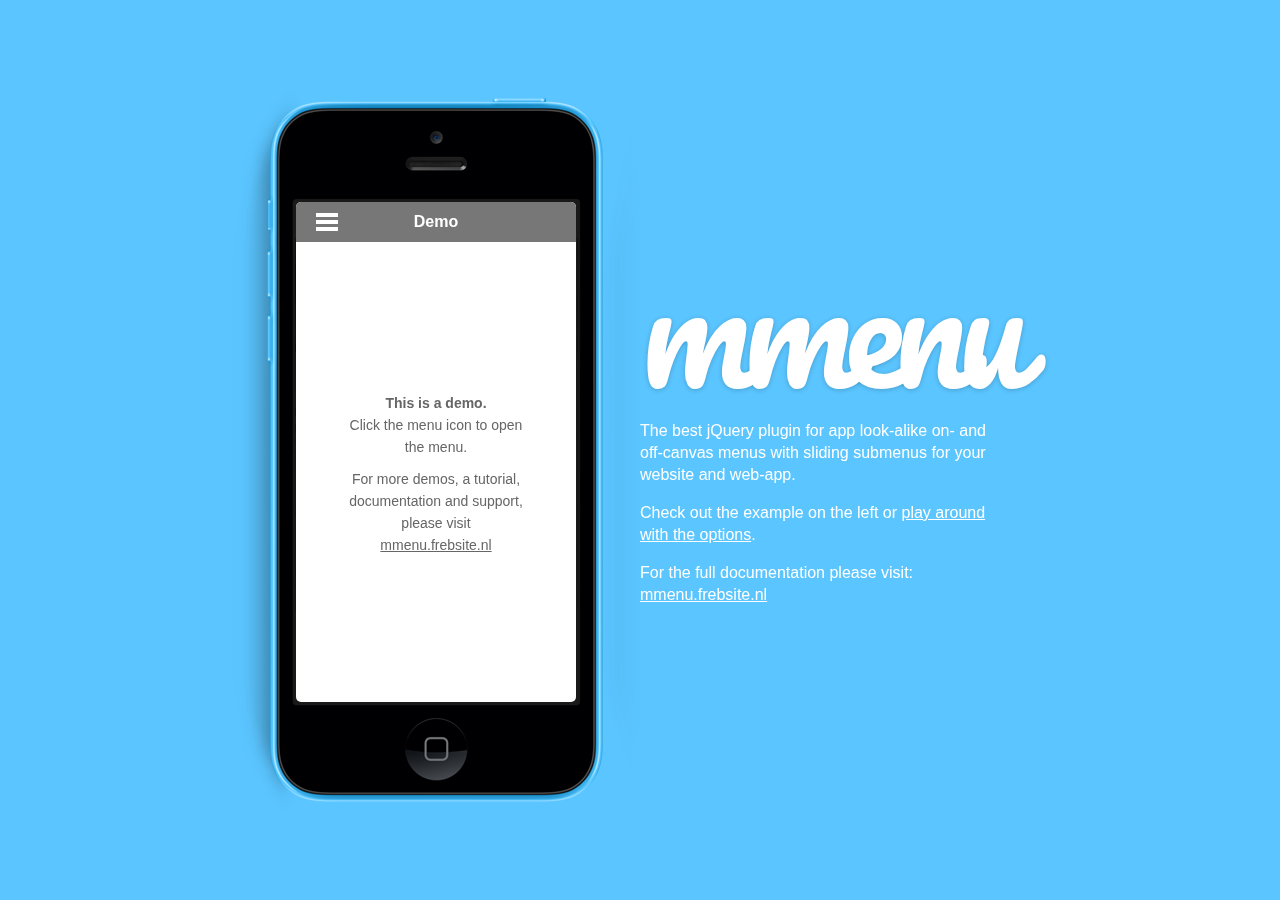
<file: jQuery.mmenu-4.7.5/index.html>
<!DOCTYPE html>
<html>
	<head>
		<meta charset="utf-8" />
		<meta name="author" content="www.frebsite.nl" />
		<meta content="width=600px user-scalable=yes" name="viewport" />
		<meta name="robots" content="noindex, nofollow" />

		<title>jQuery.mmenu, app look-alike menus with sliding submenus.</title>

		<link type="text/css" rel="stylesheet" href="http://fonts.googleapis.com/css?family=Pacifico" />
		<link type="text/css" rel="stylesheet" href="demo/css/site.css" />
	</head>
	<body>
		<div id="wrapper">
			<div class="phone">
				<iframe name="phone" src="demo/index.html" frameborder="0" width="320" height="480"></iframe>
			</div>
			<div id="page">
				<h1>mmenu</h1>
				<p>The best jQuery plugin for app look-alike on- and off-canvas menus with sliding submenus for your website and web-app.</p>
				<p>Check out the example on the left or <a href="http://mmenu.frebsite.nl/playground.html" target="_blank">play around with the options</a>.</p>
				<p>For the full documentation please visit: <a href="http://mmenu.frebsite.nl" target="_blank">mmenu.frebsite.nl</a></p>
			</div>
		</div>
	</body>
</html>
</file>
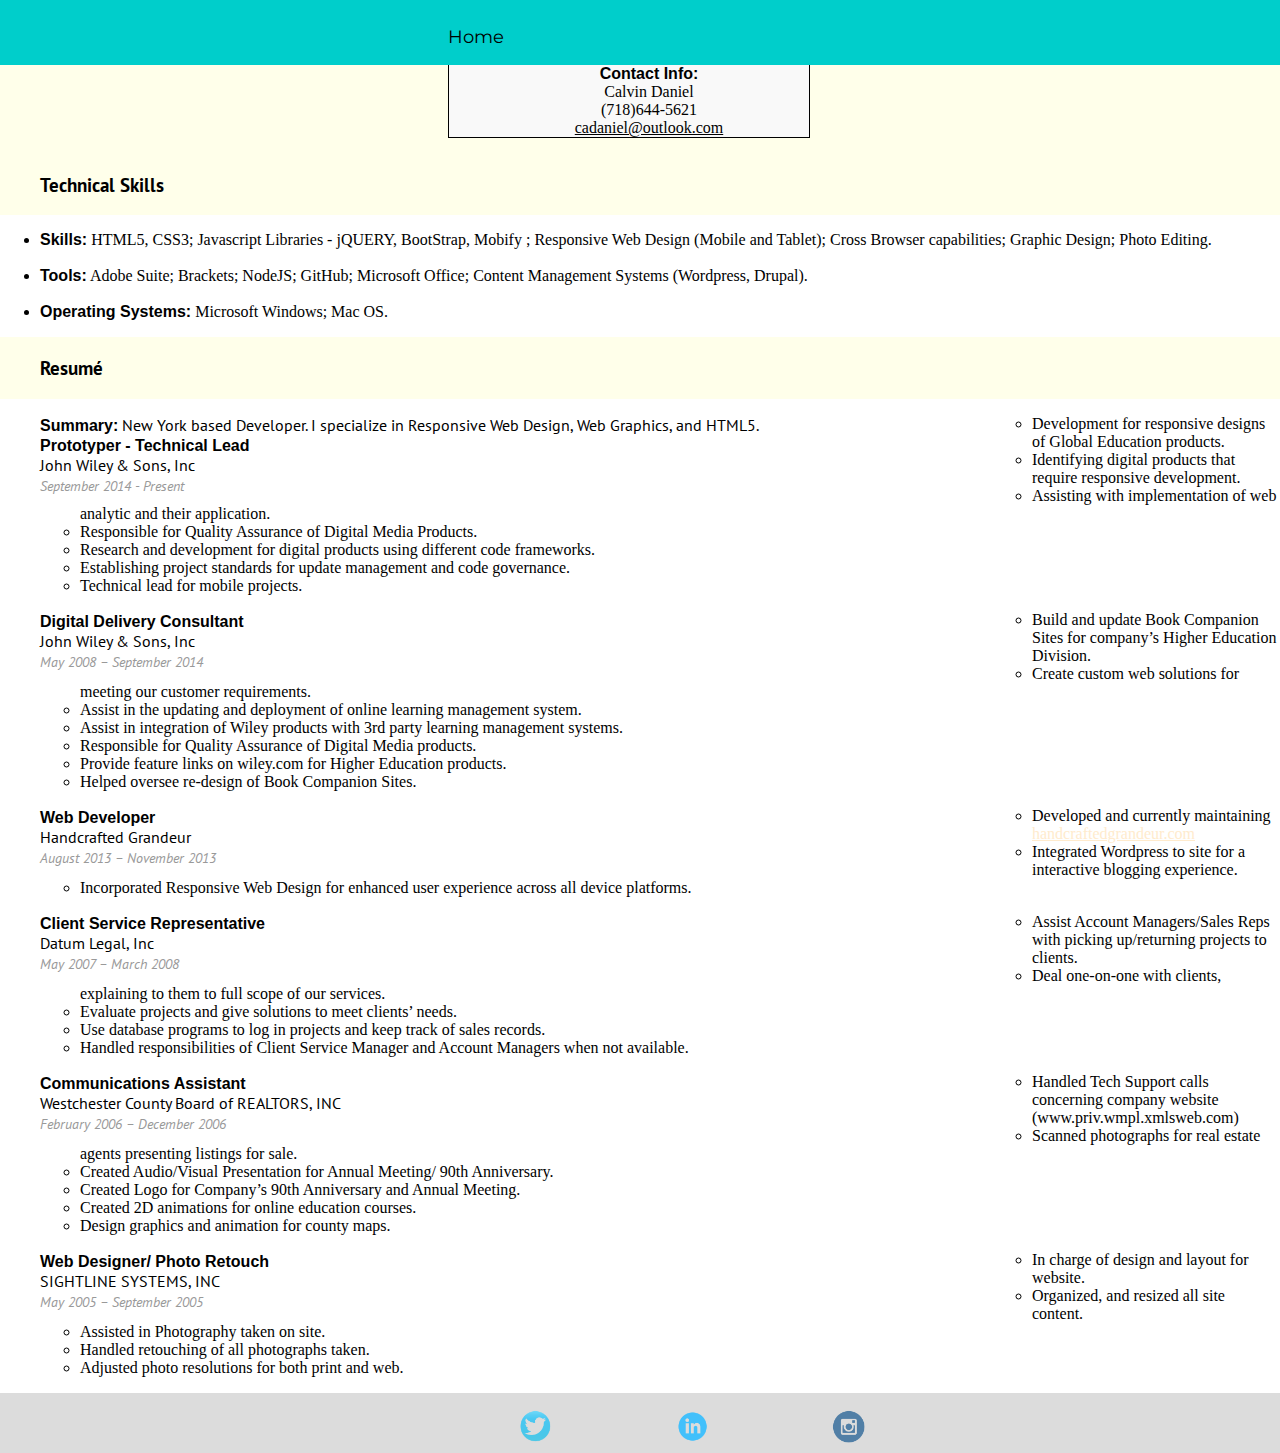
<file: about.html>
<!doctype html>
<html>
<head>
<meta http-equiv="Content-Type" content="text/html; charset=utf-8" />
<meta name="viewport" content="width=device-width, intial-scale=1" />
<title>Calvin Daniel presents: CRA Digital</title>
<link rel="icon" type="image/png" href="images/favicon.gif">
<link rel="stylesheet" type="text/css" href="cradigital.css" media="screen" />
<script type="text/javascript" src="http://ajax.googleapis.com/ajax/libs/jquery/1.7/jquery.min.js"></script>
</head>
<body>
<div class="header">
<nav>
<li><a href="index.html">Home</a></li>
</nav>
</div>
<div class="wrapper">
<div id="info">
<ul>
<strong>Contact Info:</strong>
<li>Calvin Daniel</li>
<li>(718)644-5621</li>
<li><a href="mailto:cadaniel@outlook.com">cadaniel@outlook.com</a></li>
</ul>
</div>
<h3><ul>Technical Skills</ul></h3>
<div id="resume">
<ul>
<p>
<li><strong>Skills:</strong> HTML5, CSS3; Javascript Libraries - jQUERY, BootStrap, Mobify ; Responsive Web Design (Mobile and Tablet); Cross Browser capabilities; Graphic Design; Photo Editing.</li>
<br>
<li><strong>Tools:</strong> Adobe Suite; Brackets; NodeJS; GitHub; Microsoft Office; Content Management Systems (Wordpress, Drupal).
<br><br>
<li><strong>Operating Systems:</strong> Microsoft Windows; Mac OS.</li>
</p>
</ul>
</div>
<h3><ul>Resumé </ul></h3>
<div id="resume">
<ul>
<p><strong>Summary:</strong> New York based Developer. I specialize in Responsive Web Design, Web Graphics, and HTML5.</p>
</ul>
<ul>
<p>
<strong>Prototyper - Technical Lead</strong>
<br>
John Wiley & Sons, Inc
<br>
<em>September 2014 - Present</em>    
</p>
<ul>
<li>Development for responsive designs of Global Education products.</li>
<li>Identifying digital products that require responsive development.</li>
<li>Assisting with implementation of web analytic and their application.</li>
<li>Responsible for Quality Assurance of Digital Media Products.</li>
<li>Research and development for digital products using different code frameworks.</li>
<li>Establishing project standards for update management and code governance.</li>
<li>Technical lead for mobile projects.</li>    
</ul>    
</ul>    
<ul>  
<p>
<strong>Digital Delivery Consultant</strong>
<br>
John Wiley & Sons, Inc
<br>
<em>May 2008 – September 2014</em>
</p>
<ul>
<li>Build and update Book Companion Sites for company’s Higher Education Division.</li>
<li> Create custom web solutions for meeting our customer requirements.</li>
<li>Assist in the updating and deployment of online learning management system.</li>
<li>Assist in integration of Wiley products with 3rd party learning management systems.</li>
<li>Responsible for Quality Assurance of Digital Media products.</li>
<li>Provide feature links on wiley.com for Higher Education products.</li>
<li>Helped oversee re-design of Book Companion Sites.</li>
</ul></ul>
<ul>
<p>
<strong>Web Developer</strong>
<br>
Handcrafted Grandeur
<br>
<em>August 2013 – November 2013</em>
</p>
<ul>
<li>Developed and currently maintaining <a href="http://handcraftedgrandeur.com" target="_blank">handcraftedgrandeur.com</a></li>
<li>Integrated Wordpress to site for a interactive blogging experience.</li>
<li>Incorporated Responsive Web Design for enhanced user experience across all device platforms.</li>
</ul></ul>
<ul>
<p>
<strong>Client Service Representative</strong>
<br>
Datum Legal, Inc
<br>
<em>May 2007 – March 2008</em>
</p>
<ul>
<li>Assist Account Managers/Sales Reps with picking up/returning projects to clients.</li>
<li>Deal one-on-one with clients, explaining to them to full scope of our services.</li>
<li>Evaluate projects and give solutions to meet clients’ needs.</li>
<li>Use database programs to log in projects and keep track of sales records.</li>
<li>Handled responsibilities of Client Service Manager and Account Managers when not available.</li>
</ul></ul>
<ul>
<p>
<strong>Communications Assistant</strong>
<br>
Westchester County Board of REALTORS, INC
<br>
<em>February 2006 – December 2006</em>
</p>
<ul>
<li>Handled Tech Support calls concerning company website (www.priv.wmpl.xmlsweb.com)</li>
<li>Scanned photographs for real estate agents presenting listings for sale.</li>
<li>Created Audio/Visual Presentation for Annual Meeting/ 90th Anniversary.</li>
<li>Created Logo for Company’s 90th Anniversary and Annual Meeting.</li>
<li>Created 2D animations for online education courses.</li>
<li>Design graphics and animation for county maps.</li>
</ul></ul>
<ul>
<p>
<strong>Web Designer/ Photo Retouch</strong>
<br>
SIGHTLINE SYSTEMS, INC
<br>
<em>May 2005 – September 2005</em>
</p>
<ul>
<li>In charge of design and layout for website.</li> 
<li>Organized, and resized all site content.</li>
<li>Assisted in Photography taken on site.</li>
<li>Handled retouching of all photographs taken.</li> 
<li>Adjusted photo resolutions for both print and web.</li>
</ul></ul>
</div>
</div>
<footer>
<ul align="center">
<li><a href="https://twitter.com/CalDan384" target="_blank"><img src="images/twitter.png" /></a></li>
<li><a href="https://www.linkedin.com/pub/calvin-daniel/4/905/622" target="_blank"><img src="images/linkedin.png" /></a></li>
<li><a href="http://instagram.com/cradigital" target="_blank"><img src="images/instagram.png" /></a></li>
</ul>
</footer>
</body>
</html>
</file>
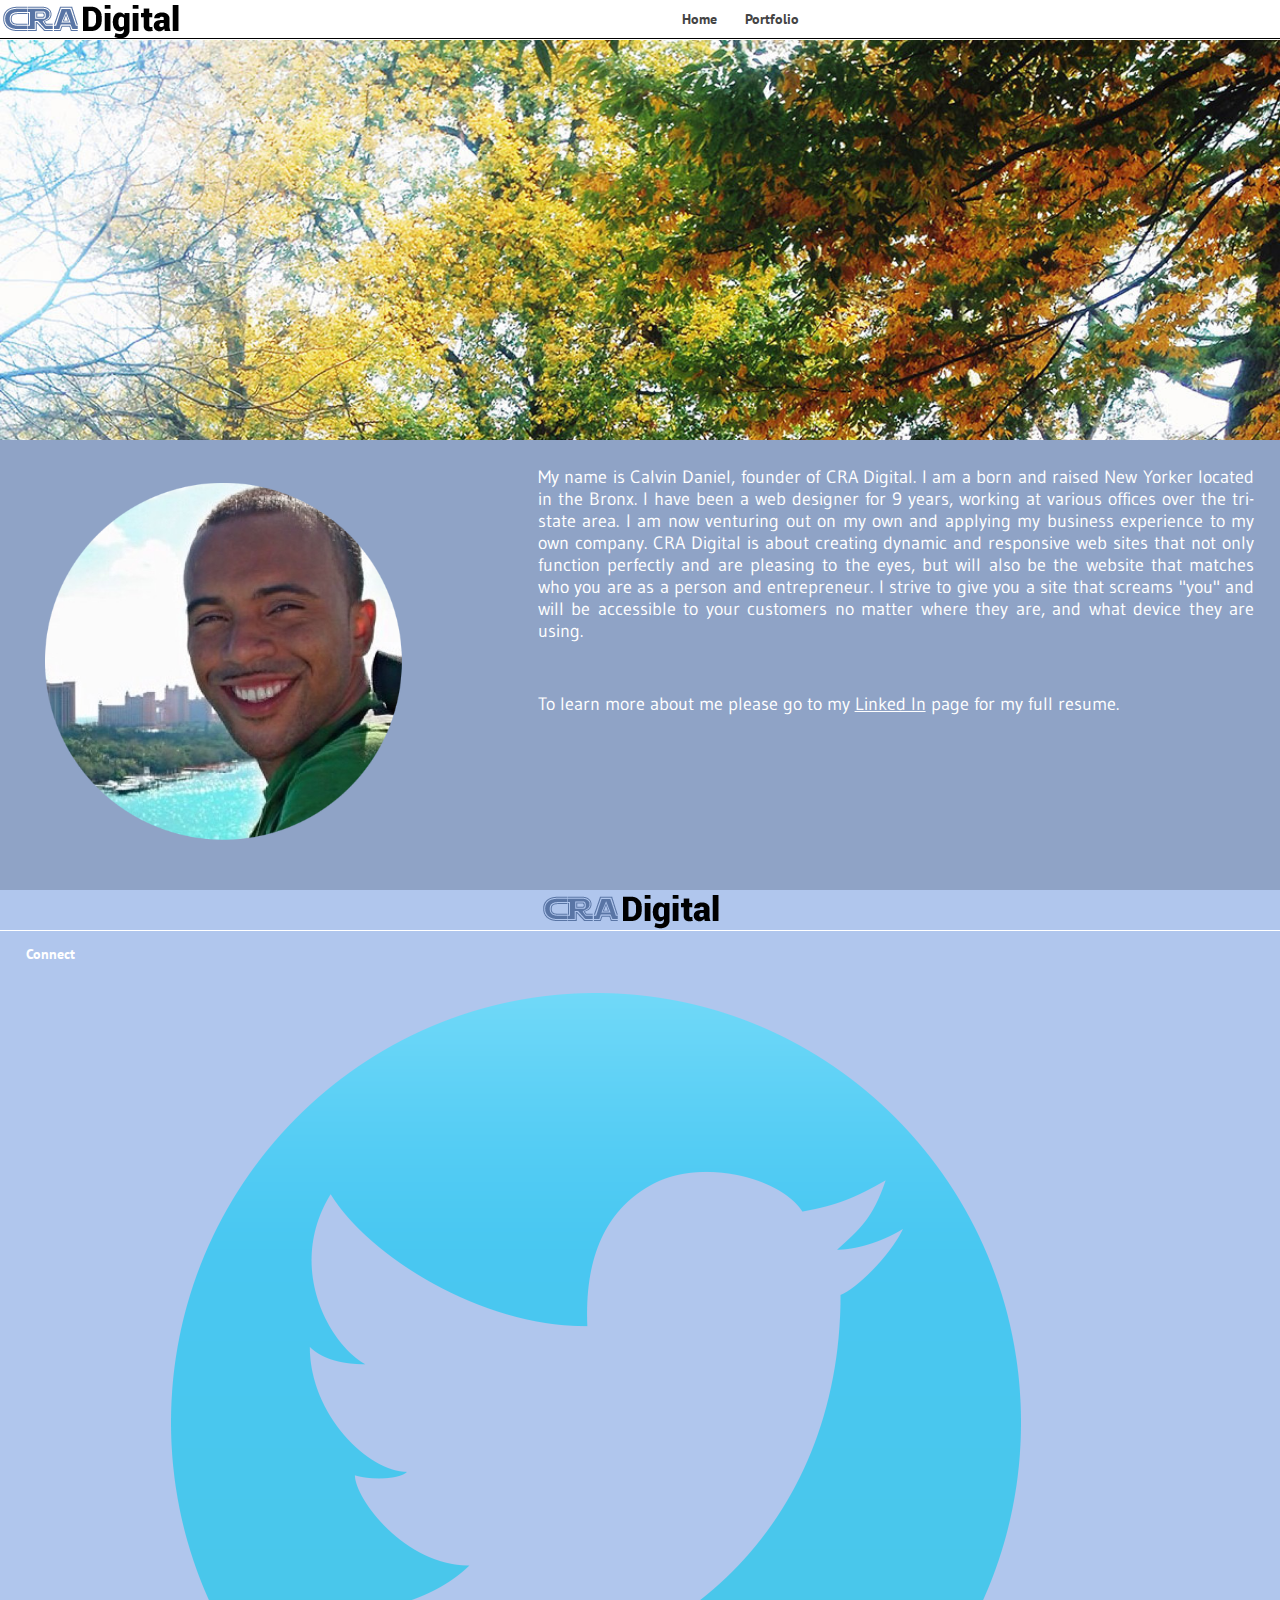
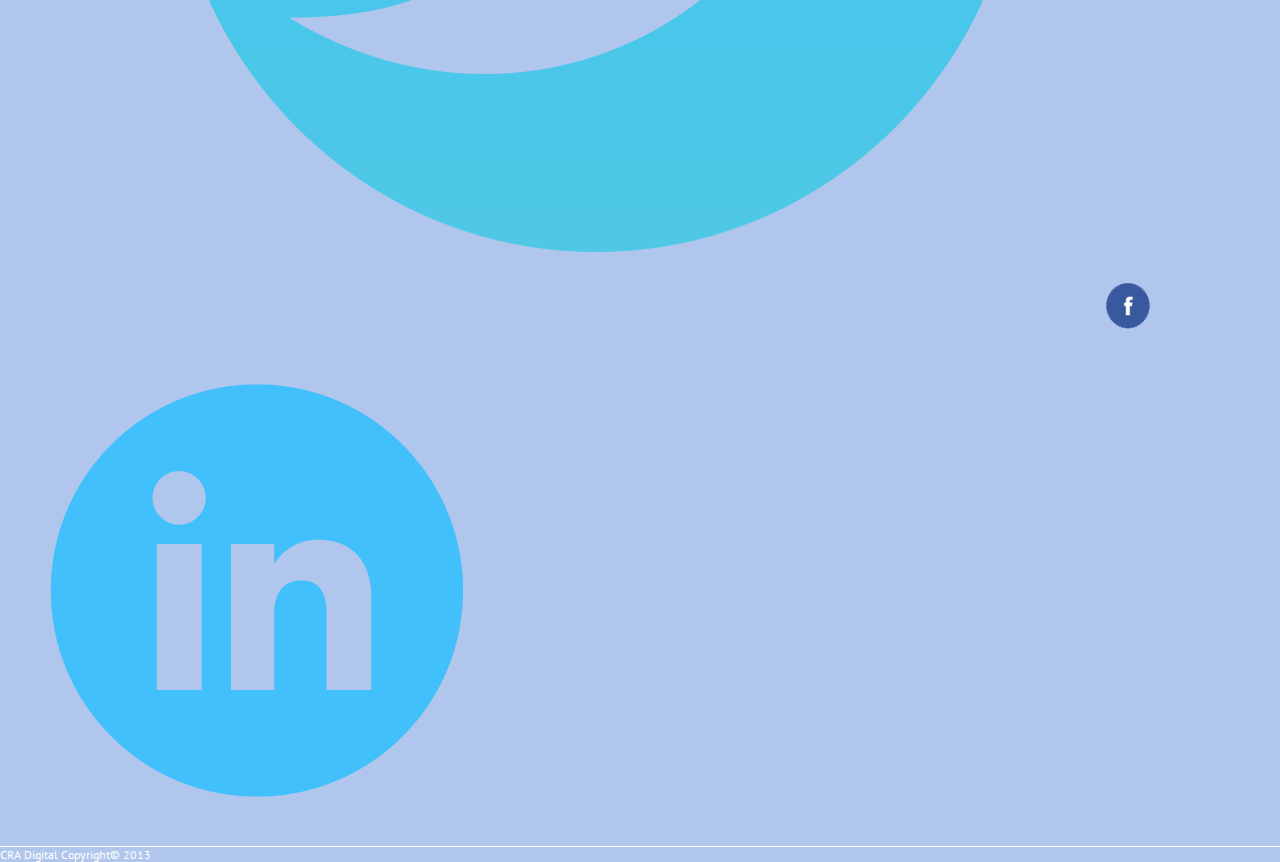
<file: about_old.html>
<!DOCTYPE html PUBLIC "-//W3C//DTD XHTML 1.0 Transitional//EN" "http://www.w3.org/TR/xhtml1/DTD/xhtml1-transitional.dtd">
<html xmlns="http://www.w3.org/1999/xhtml" lang="en">
<head>
<meta http-equiv="Content-Type" content="text/html; charset=utf-8" />
<meta name="viewport" content="width=device-width, intial-scale=1" />
<title>CRA Digital</title>
<link href="cradesign.css" rel="stylesheet" type="text/css" media="screen" />
<link rel="stylesheet" href="bjqs.css" type="text/css" media="screen">
<script src="//ajax.googleapis.com/ajax/libs/jquery/1.8.2/jquery.min.js"></script>
 <script src="http://code.jquery.com/jquery-1.7.1.min.js"></script>
 <script src="js/bjqs-1.3.min.js"></script>
<script type="text/javascript" src="responsivenav.js"></script>
<link rel="icon" 
      type="image/png" 
      href="images/nav.png">
</head>
<body>
<div id="wrapper">
<img alt="" src="images/logo.png" border="0" id="logo">
<div class="menu_container">
		<a id="menu-toggle" class="anchor-link" href="#mobile-nav"></a>
	</div>
	
	<nav id="#mobile-nav" class="nav clearfix" role="navigation">
		<ul>
			<li><a href="http://cradigital.com">Home</a></li>
            <li><a href="portofolio.html">Portfolio</a></li>
		</ul>
	</nav>   
    </div>     
<div class="container">
<div id="wallspace">
<img src="images/scenic_mosholu.jpg" id="backdrop" />
</div>
<div id="about">
<img src="images/profile.png" id="profile" />
  <p id="aboutme">My name is Calvin Daniel, founder of CRA Digital. I am a born and raised New Yorker located in the Bronx. I have been a web designer for 9 years, working at various offices over the tri-state area. I am now venturing out on my own and applying my business experience to my own company. CRA Digital is about creating dynamic and responsive web sites that not only function perfectly and are pleasing to the eyes, but will also be the website that matches who you are as a person and entrepreneur. I strive to give you a site that screams "you" and will be accessible to your customers no matter where they are, and what device they are using.
</p>
<p id="aboutme">
To learn more about me please go to my <a href="http://www.linkedin.com/pub/calvin-daniel/4/905/622/" target="_blank">Linked In</a> page for my full resume.
</div>
<footer> 
<div align="center">
		<img src="images/logo.png" id="img" />
			</div>
			<div id="social">
				<h3>Connect</h3>
					<li><a target="_blank" href="http://www.twitter.com/cdan314" title="Twitter" id="icons"><img src="images/twitter.png"  /></a></li>
					<li><a target="_blank" href="https://www.facebook.com/cradigital" title="Facebook"><img src="images/facebook.png" /></a></li>
					<li><a target="_blank" href="http://www.linkedin.com/pub/calvin-daniel/4/905/622/" title="LinkedIn"><img src="images/linkedin.png"  /></a></li>
			</div> 
<div>
CRA Digital Copyright&copy; 2013
</div>
</footer>

</div>
<script>window.jQuery || document.write('<script src="library/js/jquery-1.9.1.min.js"><\/script>')</script>

<script>
$(document).ready(function() {
	
	window.scrollTo(0, 1);
	
	$('.js #menu-toggle').click(function (e) {
		$('body').toggleClass('active');
		e.preventDefault();
    });
    
    
});
</script>


<script type="text/javascript">

  var _gaq = _gaq || [];
  _gaq.push(['_setAccount', 'UA-32288724-2']);
  _gaq.push(['_trackPageview']);

  (function() {
    var ga = document.createElement('script'); ga.type = 'text/javascript'; ga.async = true;
    ga.src = ('https:' == document.location.protocol ? 'https://ssl' : 'http://www') + '.google-analytics.com/ga.js';
    var s = document.getElementsByTagName('script')[0]; s.parentNode.insertBefore(ga, s);
  })();

</script>
</body>
</html>
</file>
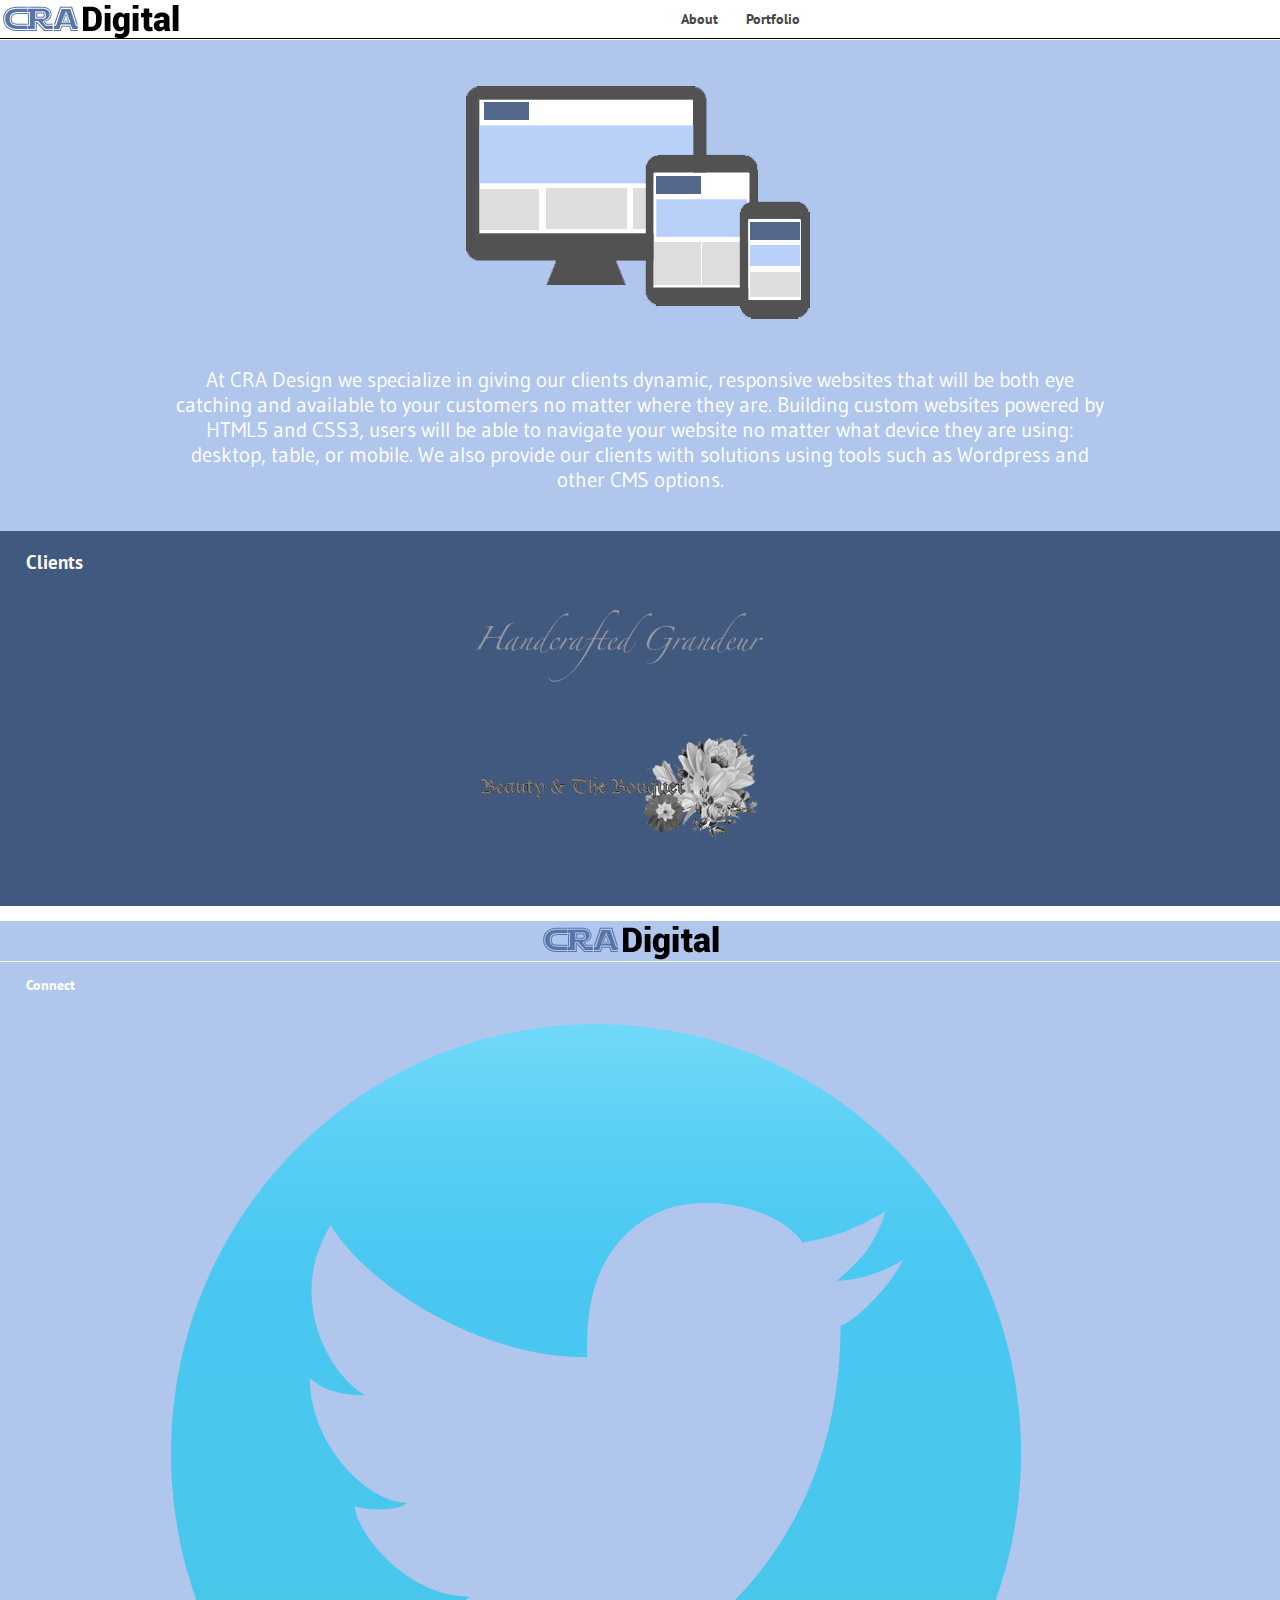
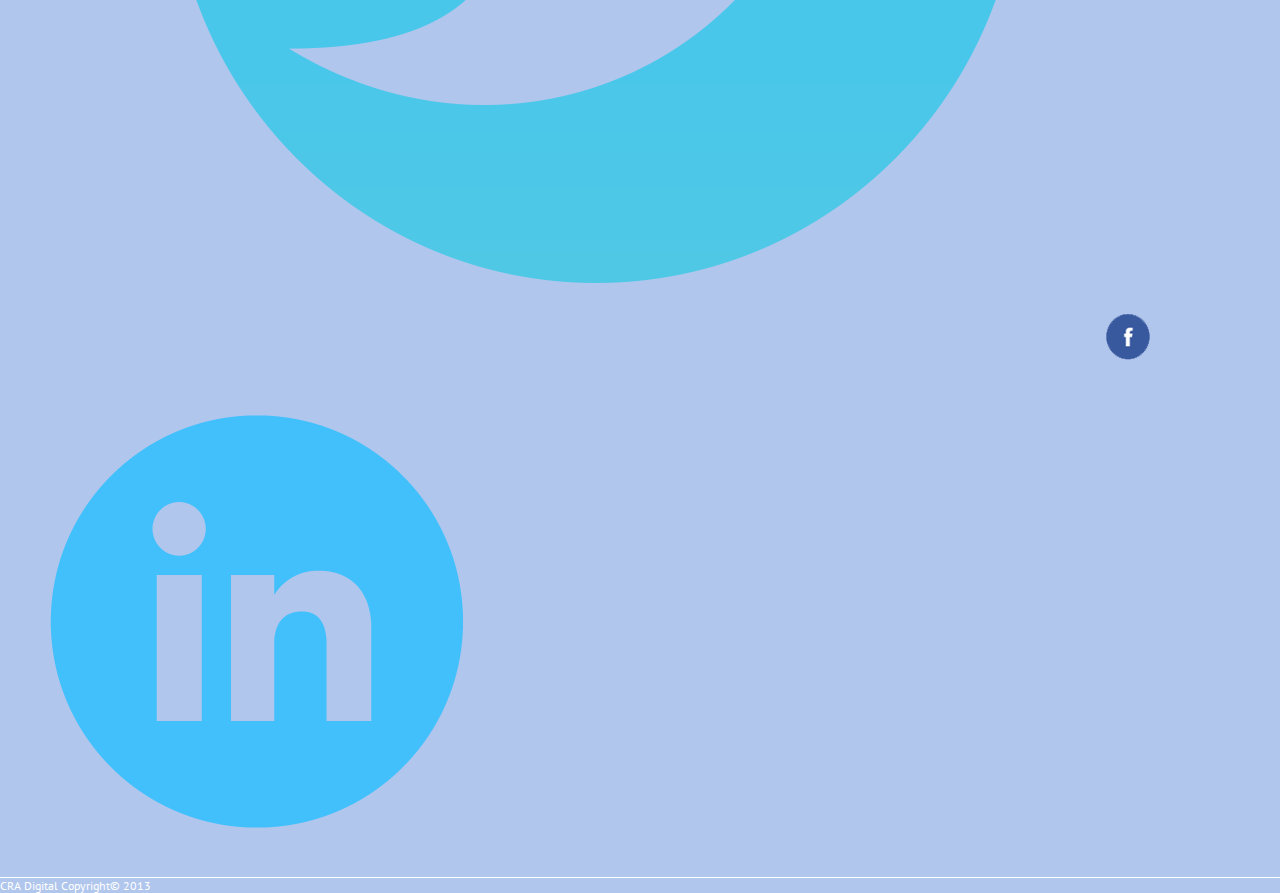
<file: index_old.html>
<!DOCTYPE html PUBLIC "-//W3C//DTD XHTML 1.0 Transitional//EN" "http://www.w3.org/TR/xhtml1/DTD/xhtml1-transitional.dtd">
<html xmlns="http://www.w3.org/1999/xhtml" lang="en">
<head>
<meta http-equiv="Content-Type" content="text/html; charset=utf-8" />
<meta name="viewport" content="width=device-width, intial-scale=1" />
<title>CRA Digital</title>
<link href="cradesign.css" rel="stylesheet" type="text/css" media="screen" />
<link rel="stylesheet" href="bjqs.css" type="text/css" media="screen">
<script src="//ajax.googleapis.com/ajax/libs/jquery/1.8.2/jquery.min.js"></script>
 <script src="http://code.jquery.com/jquery-1.7.1.min.js"></script>
 <script src="js/bjqs-1.3.min.js"></script>
<script type="text/javascript" src="responsivenav.js"></script>
<link rel="icon" 
      type="image/png" 
      href="images/nav.png">
</head>
<body>
<div id="wrapper">
<img alt="" src="images/logo.png" border="0" id="logo">
<div class="menu_container">
		<a id="menu-toggle" class="anchor-link" href="#mobile-nav"></a>
	</div>
	
	<nav id="#mobile-nav" class="nav clearfix" role="navigation">
		<ul>
			<li><a href="about.html">About</a></li>
            <li><a href="portfolio.html">Portfolio</a></li> 
		</ul>
	</nav>   
    </div> 
    <div id="content">    
<div class="container">
<img src="images/platforms.png" id="img" />
  <p>At CRA Design we specialize in giving our clients dynamic, responsive websites that will be both eye catching and available
    to your customers no matter where they are. Building custom websites powered by HTML5 and CSS3, users will be able to navigate your website no matter what device they are using: desktop, table, or mobile. We also provide our clients with solutions using tools such as Wordpress and other CMS options.
</p>
</div>
<div id="portfolio">
<h3>Clients</h3>
<ul id="clients">
<li><a href="http://handcraftedgrandeur.com"><img src="images/hcg_website.png" /></a></li>
<li><a href="http://beautyandthebouquet.com"><img src="images/beautybouquet.png" /></a></li>
</ul>
</div>
<footer>
	  <div align="center">
		<img src="images/logo.png" id="img" />
			</div>
			<div id="social">
				<h3>Connect</h3>
					<li><a target="_blank" href="http://www.twitter.com/cdan314" title="Twitter" id="icons"><img src="images/twitter.png"  /></a></li>
					<li><a target="_blank" href="https://www.facebook.com/cradigital" title="Facebook"><img src="images/facebook.png"  /></a></li>
					<li><a target="_blank" href="http://www.linkedin.com/pub/calvin-daniel/4/905/622/" title="LinkedIn"><img src="images/linkedin.png"  /></a></li>
			</div>  
<div>
CRA Digital Copyright&copy; 2013
</div>
</footer>

</div>
<script>window.jQuery || document.write('<script src="library/js/jquery-1.9.1.min.js"><\/script>')</script>

<script>
$(document).ready(function() {
	
	window.scrollTo(0, 1);
	
	$('.js #menu-toggle').click(function (e) {
		$('body').toggleClass('active');
		e.preventDefault();
    });
    
    
});
</script>


<script type="text/javascript">

  var _gaq = _gaq || [];
  _gaq.push(['_setAccount', 'UA-32288724-2']);
  _gaq.push(['_trackPageview']);

  (function() {
    var ga = document.createElement('script'); ga.type = 'text/javascript'; ga.async = true;
    ga.src = ('https:' == document.location.protocol ? 'https://ssl' : 'http://www') + '.google-analytics.com/ga.js';
    var s = document.getElementsByTagName('script')[0]; s.parentNode.insertBefore(ga, s);
  })();

</script>
</body>
</html>
</file>
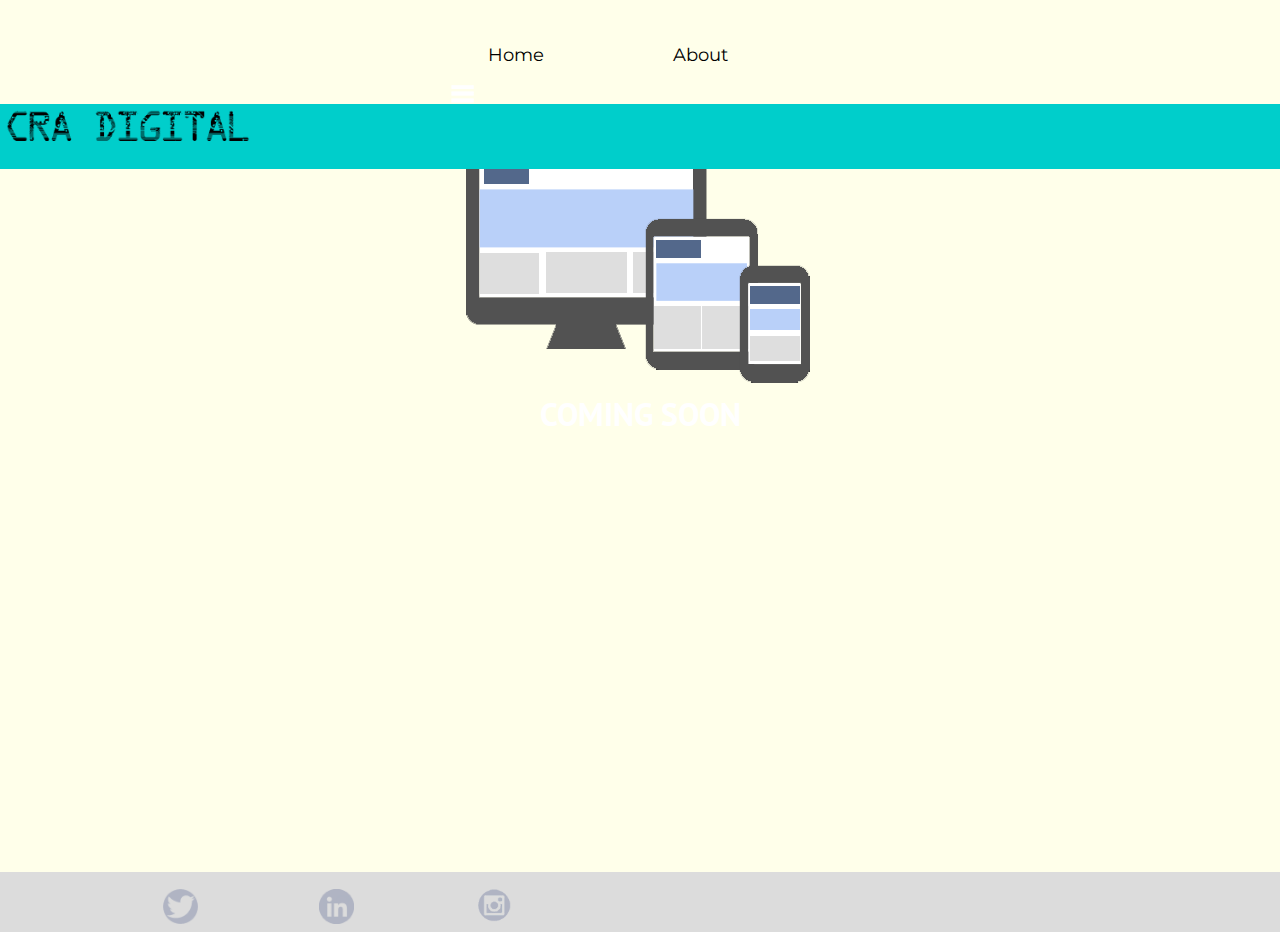
<file: portfolio.html>
<!DOCTYPE html PUBLIC "-//W3C//DTD XHTML 1.0 Transitional//EN" "http://www.w3.org/TR/xhtml1/DTD/xhtml1-transitional.dtd">
<html xmlns="http://www.w3.org/1999/xhtml" lang="en">
<head>
<meta http-equiv="Content-Type" content="text/html; charset=utf-8" />
<meta name="viewport" content="width=device-width, intial-scale=1" />
<title>Calvin Daniel presents: CRA Digital</title>
<link rel="icon" type="image/png" href="images/nav.png">
<link href="cradigital.css" rel="stylesheet" type="text/css" media="screen" />
<link rel="stylesheet" href="bjqs.css" type="text/css" media="screen">
<script type="text/javascript" src="http://ajax.googleapis.com/ajax/libs/jquery/1.7/jquery.min.js"></script>
</head>
<body>
<nav class="clearfix">
<ul class="clearfix">
<li><a href="http://cradigital.com">Home</a></li>
<li><a href="http://cradigital.com/about.html">About</a></li>
</ul>
<a href="#" id="pull"><img src="images/navi.png" /></a>  
</nav>
<div class="header">
<img src="images/cradigital_logo.png" />
</div>
<div class="wrapper">
<div id="intro" align="center">  
<img src="images/platforms.png"/>
<h1>
COMING SOON
</h1>
</div>
<footer>
<ul>
<li><a href="https://twitter.com/CalDan384" target="_blank"><img src="images/twitter_button.png" /></a></li>
<li><a href="https://www.linkedin.com/pub/calvin-daniel/4/905/622" target="_blank"><img src="images/linkedin_button.png" /></a></li>
<li><a href="http://instagram.com/caldan84/" target="_blank"><img src="images/instagram_button.png" /></a></li>
</ul>
</footer>
</div>
<script>
$(function() {
	var pull 		= $('#pull');
		menu 		= $('nav ul');
		menuHeight	= menu.height();

	$(pull).on('click', function(e) {
		e.preventDefault();
		menu.slideToggle();
	});
});
$(window).resize(function(){
	var w = $(window).width();
	if(w > 320 && menu.is(':hidden')) {
		menu.removeAttr('style');
	}
});
</script>


<script type="text/javascript">

  var _gaq = _gaq || [];
  _gaq.push(['_setAccount', 'UA-32288724-2']);
  _gaq.push(['_trackPageview']);

  (function() {
    var ga = document.createElement('script'); ga.type = 'text/javascript'; ga.async = true;
    ga.src = ('https:' == document.location.protocol ? 'https://ssl' : 'http://www') + '.google-analytics.com/ga.js';
    var s = document.getElementsByTagName('script')[0]; s.parentNode.insertBefore(ga, s);
  })();

</script>
</body>
</html>
</file>
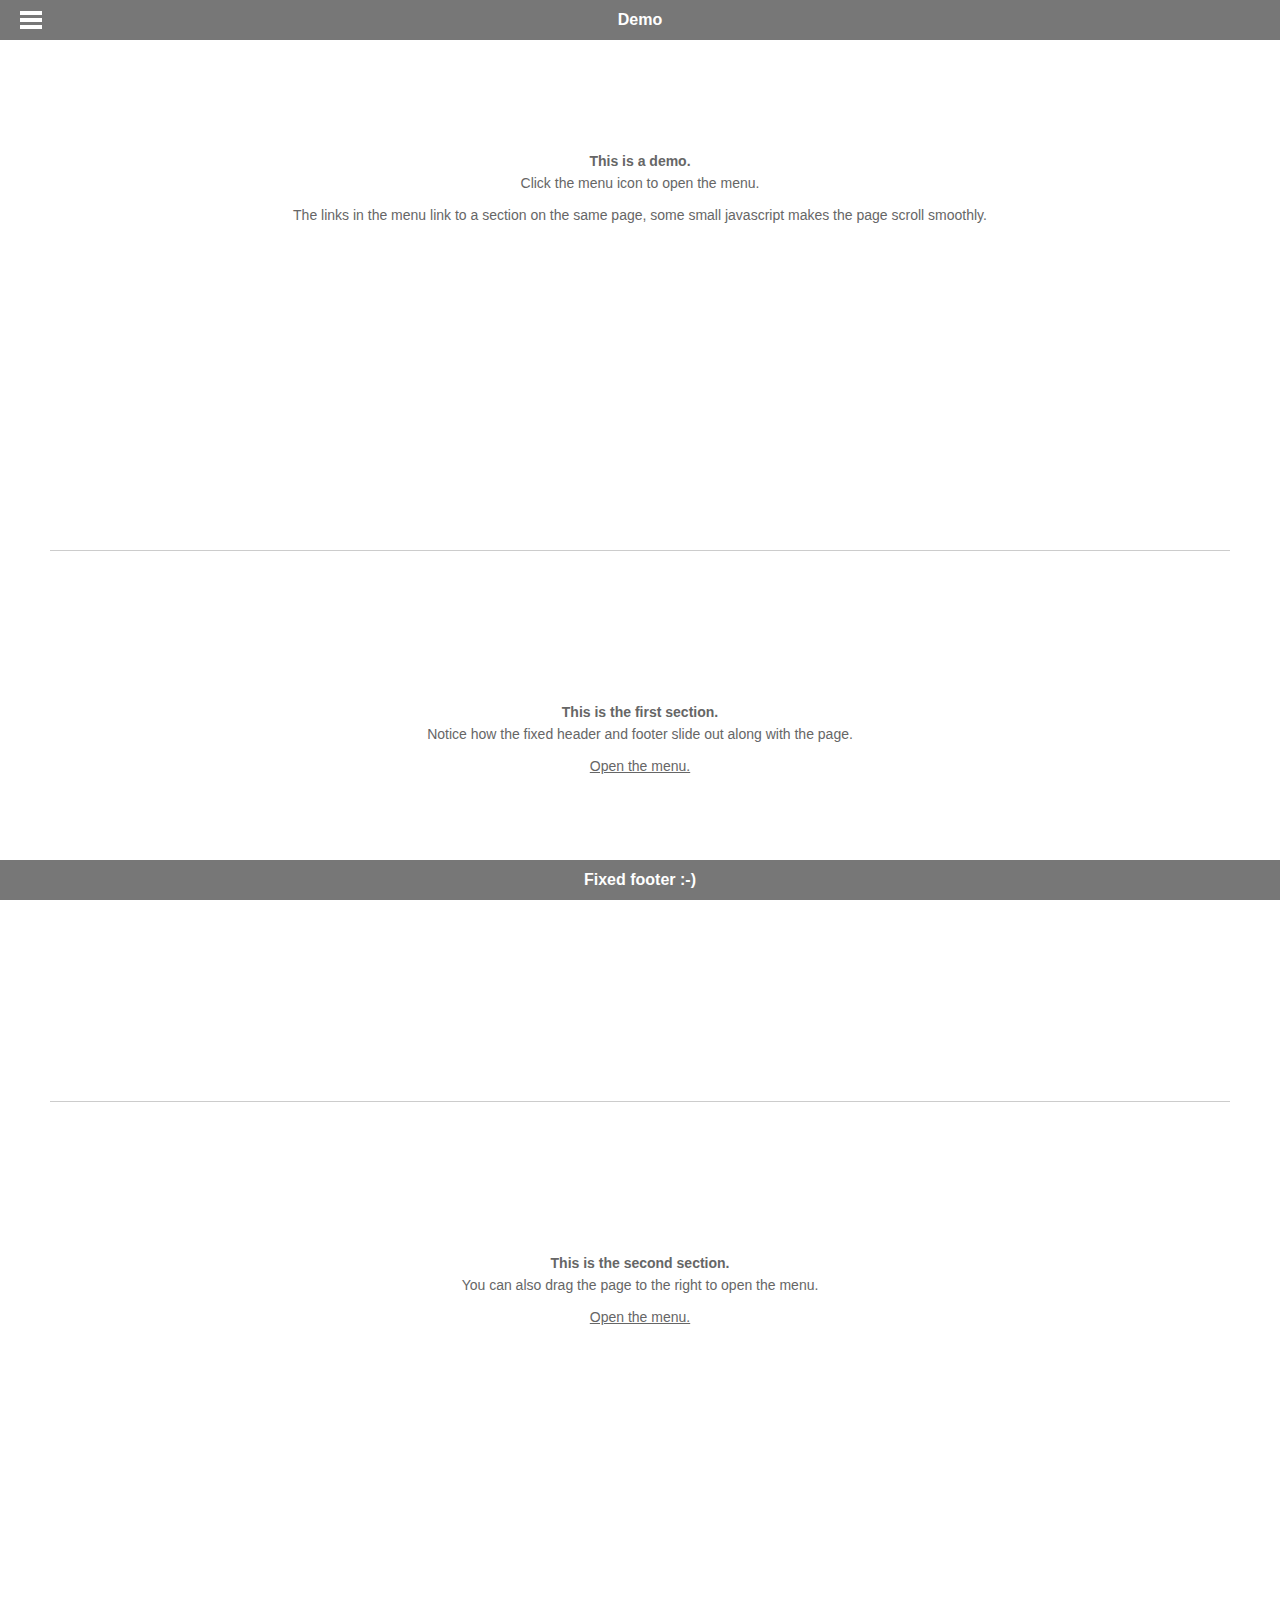
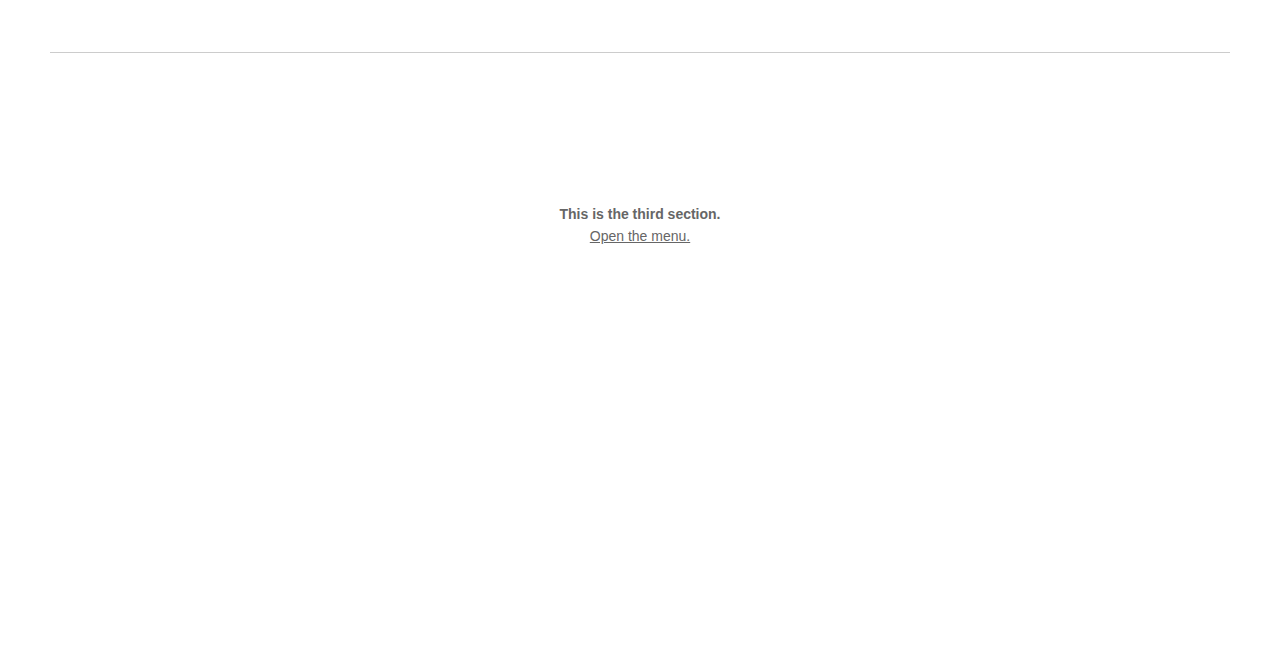
<file: jQuery.mmenu-4.7.5/demo/onepage.html>
<!DOCTYPE html>
<html>
	<head>
		<meta charset="utf-8" />
		<meta name="author" content="www.frebsite.nl" />
		<meta name="viewport" content="width=device-width initial-scale=1.0 maximum-scale=1.0 user-scalable=yes" />

		<title>jQuery.mmenu demo</title>

		<link type="text/css" rel="stylesheet" href="css/demo.css" />
		<link type="text/css" rel="stylesheet" href="../src/css/jquery.mmenu.css" />
		<link type="text/css" rel="stylesheet" href="../src/css/addons/jquery.mmenu.dragopen.css" />
		
		<!-- for the one page layout -->
		<style type="text/css">
			#intro,
			#first,
			#second,
			#third
			{
				height: 400px;
			}
			#intro
			{
				padding-top: 0;
			}
			#first,
			#second,
			#third
			{
				border-top: 1px solid #ccc;
				padding-top: 150px;
			}
		</style>
		
		<!-- for the fixed header -->
		<style type="text/css">
			.header,
			.footer
			{
				box-sizing: border-box;
				width: 100%;
				position: fixed;
			}
			.header
			{
				top: 0;
			}
			.footer
			{
				bottom: 0;
			}
		</style>
		
		<script type="text/javascript" src="http://hammerjs.github.io/dist/hammer.min.js"></script>
		<script type="text/javascript" src="http://ajax.googleapis.com/ajax/libs/jquery/1.7.2/jquery.min.js"></script>

		<script type="text/javascript" src="../src/js/jquery.mmenu.min.js"></script>
		<script type="text/javascript" src="../src/js/addons/jquery.mmenu.dragopen.min.js"></script>
		<script type="text/javascript" src="../src/js/addons/jquery.mmenu.fixedelements.min.js"></script>
		<script type="text/javascript">
			$(function() {
				var $menu = $('nav#menu'),
					$html = $('html, body');

				$menu.mmenu({
					dragOpen: true
				});

				$menu.find( 'li > a' ).on(
					'click',
					function( e )
					{
						var href = $(this).attr( 'href' );

						//	if the clicked link is linked to an anchor, scroll the page to that anchor 
						if ( href.slice( 0, 1 ) == '#' )
						{
							$menu.one(
								'closed.mm',
								function()
								{
									setTimeout(
										function()
										{
											$html.animate({
												scrollTop: $( href ).offset().top
											});	
										}, 10
									);	
								}
							);
						}
					}
				);
			});
		</script>
	</head>
	<body>
		<div id="page">
			<div class="header FixedTop">
				<a href="#menu"></a>
				Demo
			</div>
			<div class="content" id="content">
				<div id="intro">
					<p><strong>This is a demo.</strong><br />
						Click the menu icon to open the menu.</p>
					
					<p>The links in the menu link to a section on the same page, some small javascript makes the page scroll smoothly.</p>
				</div>
				<div id="first">
					<p><strong>This is the first section.</strong><br />
						Notice how the fixed header and footer slide out along with the page.</p>

					<p><a href="#menu">Open the menu.</a></p>
				</div>
				<div id="second">
					<p><strong>This is the second section.</strong><br />
						You can also drag the page to the right to open the menu.</p>
					<p><a href="#menu">Open the menu.</a></p>
				</div>
				<div id="third">
					<p><strong>This is the third section.</strong><br />
						<a href="#menu">Open the menu.</a></p>
				</div>
			</div>
			<div class="footer FixedBottom">
				Fixed footer :-)
			</div>
			<nav id="menu">
				<ul>
					<li><a href="#content">Introduction</a></li>
					<li><a href="#first">First section</a></li>
					<li><a href="#second">Second section</a></li>
					<li><a href="#third">Third section</a></li>
				</ul>
			</nav>
		</div>
	</body>
</html>
</file>
<file: jQuery.mmenu-4.7.5/demo/css/site.css>
html,
body
{
	padding: 0;
	margin: 0;
	height: 100%;
}
body
{
	background-color: #5BC5FF;
	-webkit-text-size-adjust: none;
	font-family: Arial, Helvetica, Verdana;
	font-size: 16px;
	line-height: 22px;
	color: #fff;
	position: relative;
}
h1
{
	text-shadow: 0 1px 5px rgba( 0, 0, 0, 0.2 );
	text-transform: lowercase;
	font-family: 'Pacifico', Arial, sans-serif;
	font-weight: normal;
	font-size: 150px;
	line-height: 150px;
	letter-spacing: -10px;
	margin: 0 0 20px 0;
}
a,
a:hover
{
	color: #fff;
	text-decoration: underline;
}

.phone
{
    background: center center no-repeat transparent;
    background-image: url([data-uri]);
    height: 760px;
    width: 430px;
	margin-top: -380px;
	margin-left: -420px;
    position: fixed;
	top: 50%;
	left: 50%;
}
.phone iframe {
    background: none repeat scroll 0 0 #111;
    border: medium none;
    border-radius: 5px;
    height: 500px;
    margin: 132px 0 0 76px;
    overflow: hidden;
    width: 280px;
}
#page
{
	width: 350px;
	position: fixed;
	margin-top: -200px;
	margin-left: 0;
	top: 50%;
	left: 50%;
}
</file>
<file: cradigital.css>
@charset "UTF-8";
@import url(http://fonts.googleapis.com/css?family=PT+Sans|Gudea|Audiowide);
@import url(http://fonts.googleapis.com/css?family=Montserrat:400,700);
/* CSS Document */

body {
	width:100%;
	margin:0 auto;
	float:left;
    overflow-x: hidden;
    background-color:#FFFFEA;
}
.header {
    width:100%;
    float:left;
    position:fixed;
    background-color:#00CECB;
    height:65px;
    z-index: 1;
}
.header img {
	width:20%;
	float:left;
	position:relative;
	margin:0 auto;
}

nav {
	width:100%;
	float:none;
	position:relative;
	font-size:18px;
	margin:0 auto;
	list-style:none;
	padding-top:1%;
    margin-left:35%;
    margin-top:1%;
}

nav li {
	display:inline-block;
	padding-right:10%;
}

nav li a {
	text-decoration:none;
	color:#000;
	display:block;
	font-family: 'Montserrat', sans-serif;
}

nav li a:hover {
	color:#FFF;
}

nav.stick {
    position: fixed;
    top: 0;
    z-index: 10000;
    margin-top:12px;
}

a.nav-active {
    color:#ccc;
}

.wrapper {
	width:100%;
	float:left;
	position:relative;
	margin:0 auto;
	padding:0;
}


h3 {
	font-family: 'PT Sans', sans-serif;
	color: #000;
	float:left;
	position:relative;
	width:100%;
	margin:0 auto;
}

h4 {
    font-family: 'PT Sans', sans-serif;
    float:left;
    position:relative;
    margin-left:15%;
    font-size:16pt;
}

h1 {
	font-family: 'PT Sans', sans-serif;
	color: #FFF;
	float:left;
	position:relative;
	width:100%;
	margin:0 auto;
}

a {
	color: blanchedalmond;
}

#banner {
    width:100%;
    float:left;
    position:relative;
    padding-top:5%;
}

#intro {
	width:100%;
    height:768px;
	float:left;
	position:relative;
	margin:0 auto;
    background-position: center;
    background-size:cover;
    background-repeat:no-repeat;
}


#about {
    float:left;
    position:relative;
    height:100%;
    width:100%;
    margin-top:4%;
}

#about img {
    margin-top: 2%;
    margin-left: 45%;
    border-radius: 395px;
    width: 175px;
    float: left;
}

#about p {
    float:left;
    width:40%;
    margin-left:30%;
    margin-top:2%;
    font-size:16pt;
}

#about ul {
   margin-top:1%;
   margin-left:15%:
}

#about ul li {
    list-style: none;
    display: inline-block;
    margin-left:10%;
}

#about ul img {
    width:45px;
    background-color: white;
}

.details {
    width:100%;
    float:left;
    position:relative;
    text-align:center;
    font-size:16pt;
    font-family: 'Montserrat', sans-serif;
    margin-top:2%;
}

#tile {
    float:left;
    width:35%;
    position:relative;
}

#tile img {
    border-radius:0px;
    width:65% !important;
    float:left;
    margin-left:15%;
}

#tile p {
    float: left;
    width: 95%;
    margin-left: 15%;
    margin-top: 2%;
    font-size: 14pt;
}

#findme {
    float:left;
    position:relative;
    width:100%;
    text-align:center;
    font-size:16pt;
    font-family: 'Montserrat', sans-serif;
    margin-top: 5%;
}

#findme img {
    border: 1px solid #000;
}

#banner {
	width:100%;
	float:left;
	position:relative;
	margin:0 auto;
}

#resume {
	width:100%;
	float:left;
	position:relative;
	margin:0 auto;
	background:#FFF;
	padding:0;
}

#info {
    width:100%;
    float:left;
    position:relative;
    margin:0 auto;
}

#info ul {
	float:left;
    margin-top:5%;
	margin-left:35%;
	width:25%;
	background:#f9f9f9;
	border: solid #000 1px;
    text-align:center;
}

#info ul li {
	list-style:none;
}

#info ul a {
     color:black !important;   
    }  

#contact {
	width:100%;
    height:768px;
	float:left;
	position:relative;
	margin:0 auto;
	background:#d4d4d4;
}


#clients {
	width:100%;
	float:left;
	position:relative;
	margin:0 auto;
	height:768px;
	background-color:white;
}

#clients h3 {
    margin-top:55px;
    margin-left:25px;
}

#clients li {
	list-style:none;
}

.bxslider li {
    float:left;
    max-width:1060px !important;
    margin-left:55px;
}

em {
	font-family:'PT Sans', sans-serif;
	font-size:14px;
	color:#999;
}

strong {
	font-family:Gotham, "Helvetica Neue", Helvetica, Arial, sans-serif;
}

p {
	float:left;
	position:relative;
	font-family:'PT Sans', sans-serif;
	width:80%;
	margin:0 auto;
}

#findme ul {
	float:left;
	position:relative;
	width:100%;
    list-style: none;
    display: inline-flex;
    margin-left: 32%;
}

#findme ul li {
	font-family:'Gudea', sans-serif;
    margin-left:5%;
}

/*BX Slider Add-ons */

.bx-wrapper .bx-viewport {
    box-shadow:none !important;
    -webkit-box-shadow:none !important;
}

.bx-wrapper {
    margin-top:5% !important;
    border: 1px solid #FFF;
}

.bx-caption {
    margin-left:10%;
}

.bx-wrapper .bx-caption span {
    height:25px !important;
    width:80% !important;
    padding-left:0 !important;
}

.bx-wrapper img {
    width:850px !important;
    margin-left:20%;
}

/*social icons*/

.ion-social-wordpress {
	font-size: 155px;
    float:left;
    width:65% !important;
    margin-left:25%;
}

.ion-social-twitter {
	font-size:50px;
    color:#1da1f2;
}

.ion-social-instagram-outline {
	font-size:50px;
    color:#000;
}

.ion-social-linkedin {
	font-size:50px;
    color:#006fa6;
}


footer {
	width:100%;
    height:60px;
	float:left;
	position:relative;
	margin:0 auto;
	background-color: gainsboro;
}

footer ul {
    margin-left:5%;
}

footer ul li {
	display:inline-block;
	padding-right:5%;
    margin-left:5%;
}

footer p {
	color:#000;
	width:100%;
	float:left;
	text-align:center;
	font-family:'Gudea', sans-serif;
    margin-top:1%;
}

footer p a {
    text-decoration: none;
    color:#000;
}

footer img {
	width:35px;
}



@media screen and (max-width : 480px) {
	
	body {
		width:100%;
		float:left;
		margin:0 auto;
	}
	
	.header {
		width:100%;
        height:45px;
		float:left;
		margin:0 auto;
		position:fixed;
	}
	
	.header img {
		width:45%;
	}
	.wrapper {
        float:left;
        width:100%;
        overflow-x: hidden;
    }
	nav {
		width:100%;
		float:left;
		border-bottom: 0;
		padding-top:2%;
		padding-bottom:2%;
        margin-left:15%;
	}

	nav li {
		float:left;
		padding-right:4%;
		display:inline-block;
		margin:0 auto;
		font-size:14px;
	}
	
	nav li a:hover {
	color:#FFF;
}
	
	
#intro {
	width:100%;
    height:200px;
	float:left;
	position:relative;
	margin:0 auto;
    background-size:cover;
}

#introduction p {
	color:white;
	font-size:18px;
	width:90%;
	padding:0;
	margin:0 auto;
	text-align:left;
    margin-top:30px;
}

#introduction {
    width:100%;
    height:250px;
    float:left;
    position:relative;
    background:#d4d4d4;
    color:#000;
    margin-top:-32px;
    padding-bottom:20px;
}    
    
#intro img {
	width:60%;
	float:none;
}

#intro p {
	width:95%;
	float:left;
	position:relative;
	font-size:16px;
	text-align:center;
	padding:0;
}

#info ul {
	float:left;
    margin-top:20%;
    margin-left:-10%;
	width:100%;
    background:none;
    border:none;
    text-align:center;
}

#info ul li {
	list-style:none;
}    
      

#about {
    
}
    
#about img {
    width:25%;
    margin-top:10%;
}

#about p {
    float: none;
    width: 95%;
    margin-left:3%;
    margin-top: 5%;
    font-size: 16pt;
    text-align: center;
}    

#about ul {
    margin-left:-30px; 
    margin-top:10%;
}    

#about ul img {
    width:35px;
    background-color: white;
}    
    
#clients {
	width:100%;
	float:left;
	position:relative;
	margin:0 auto;
	height:250px;
	background:#FFF;
}

#clients img {
	width:70%;
}

.bxcaption span {
        height:25px !important;
    }    
    
#contact {
    float:left;
    height:inherit;
    background:none;
}
    
#contact strong {
	margin-left:10%;
}

#contact ul {
	margin-left:7%;
    margin-top:18%;
	width:65%;
	background:#f9f9f9;
	border: solid #000 1px;
}

.bx-wrapper .bx-caption {
    height: 60px !important;
    width: 100% !important;
    margin-left: 5% !important;
}    
.bxslider li {
    margin-left: 0px !important;
    width: 270px !important;
    }
.bx-wrapper .bx-caption {
    height: 65px !important;    
    }    

    .bx-wrapper img {
        margin-left:5% !important;
    }    
    
footer {
	width:100%;
	float:left;
	position:relative;
	margin:0 auto;
	background-color:gainsboro;
	height:70px;
}
footer ul {
	margin:0 auto;
	float:left;
	padding-top:5%;
}

footer p {
	color:#000;
	width:85%;
	float:none;
	font-family:'Gudea', sans-serif;
	font-size:12pt;
    margin-top:5%;
}

}

@media screen (orientation:portrait) and (max-width : 320px) {
	nav ul {
		float: left;
		width: 100%;
		padding:0;
		margin:0 auto;
	}
	
	nav li {
		float:left;
		width:100%;
		margin:0 auto;
	}
	nav li a {
		border-bottom: 1px solid #576979;
	}
	
footer {
	width:100%;
	float:left;
	position:relative;
	margin:0 auto;
	background:#000;
	height:80px;
	align-content:center;
}
	
footer ul {
	margin:0 auto;
	padding-top:1%;
}

footer p {
	color:#FFF;
	width:55%;
	float:none;
	border-top: solid #CCC 2px;
	font-family:'Audiowide', cursive;
	font-size:10px;
}

}
/*
@media screen and (max-width: 700px) {

body {
    width:100%;
    float:left;
    margin:0 auto;
    }
    #wrapper {
        width:100%;
        overflow-x: hidden;
    } 
    
    h3 {
        width:100%;
    }
    
    #resume {
        width:100%;
    }
    
nav {
		width:100%;
		float:left;
		text-indent:20%;
		border-bottom: 0;
		padding-top:2%;
		padding-bottom:2%;
	}

nav li {
		float:none;
		padding-right:4%;
		display:inline-block;
		margin:0 auto;
		font-size:16px;
	}
	
nav li a:hover {
	color:#FFF;
}
	
    
#info ul {
	float:left;
    margin-top:10%;
	margin-left:0%;
	width:100%;
	background:none;
	border: none;
    text-align:center;
}

#info ul li {
	list-style:none;
}
}
*/
</file>
<file: cradesign.css>
@charset "utf-8"; @import url(http://fonts.googleapis.com/css?family=PT+Sans:400,700|Gudea:400,700);
/* CSS Document */

html body {
	margin:0 auto;
	text-align:center;
	width:100%;
}



h3 {
	font-family: 'PT Sans', sans-serif;
	color: #FFF;
	float:left;
	padding-right:2%;
	padding-left:2%;
}

#clients {
	list-style:none;
	padding:3%;
	width:80%;
	float:left;
	display:block;
}

#clients img {
	width:300px;
}

#clients li {
	padding:2%;
}

p {
	font-family: 'Gudea', sans-serif;
	font-size: 130%;
	color: #FFF;
	width:80%;
	text-align:center;
	margin: 0 auto;
	padding:3%;
}

.container {
   width:100%;
   text-align:center;
   margin: 0 auto;
}

#header {
	width: inherit;
	float:left;
	position: relative;
	overflow:hidden;
}

#wrapper{
   width:100%;
   margin: 0 auto;
}


#image {
	position:relative;
	padding-left:15%;
	padding-right:35%;
	overflow:hidden;
}

#content {
	position:relative;
	float:left;
	width:100%;
	height:850px;
	text-align:center;
	background: #B0C6ED;
	margin: 0 auto;
}

#about {
	position:relative;
	float:left;
	width:100%;
	height:450px;
	background:#8FA3C6;
	margin: 0 auto;
}

#profile {
	position:relative;
	float:left;
	width:35%;
	padding-top:1%;
	padding-left:1%;
}

#aboutme {
	position:relative;
	float: right;
	width:60%;
	font-size:18px;
	text-align:justify;
	padding:2%;
}

#aboutme a {
	font-family:'Gudea', sans-serif;
	color:#FFF;
}

#portfolio {
	position:relative;
	width:100%;
	height:375px;
	text-align:center;
	background:#41587F;
	margin: 0 auto;
}

#wallspace {
	width:100%;
	height:400px;
	float:left;
	position: relative;
	margin: 0 auto;
	overflow:hidden;
}

#banner {
	width:100%;
	height:300px;
	float:left;
	position: relative;
	margin: 0 auto;
	overflow:hidden;
}

#backdrop {
	width:100%;
	margin: 0 auto;
}

#blog {
	position:relative;
	width:100%;
	height:500px;
	text-align:center;
	background:#BDFDE2
}

#contact {
	position:relative;
	width:100%;
	height:450px;
	text-align:left;
	background:#FFD793;
}

#connect {
	position:relative;
	width:100%;
	height:200px;
	text-align:left;
	background: #B0C6ED;
	font-family: 'PT Sans', sans-serif;
	color: #FFF;
	float:left;
	margin: 0 auto;
}

#social {
	border-bottom:#FFF solid 1px;
	border-top:#FFF solid 1px;
}

#social li{
	height:55px;
	list-style:none;
	float:inherit;
	height:44px;
	display:inline;
	clear:none;
}

#social li a {
	text-decoration:none;
}


footer {
	position:relative;
	width:100%;
	vertical-align:bottom;
	float:left;
	color:#FFF;
	font-family:'PT Sans', sans-serif;
	font-size:12px;
	background-color:#B0C6ED;
	text-align:left;
}

.copy_text {
	font-family:'Gudea', sans-serif;
	font-size:12px;
	word-wrap:break-word;
	width: 50%;
	alignment-adjust:central;
	
}

textarea.html-text-box {background-color:ffffff;
background-repeat:no-repeat;
background-attachment:fixed;
border-width:1;border-style:solid;
border-color:cccccc;
font-family:Arial;
font-size:12px;color:000000;}

input.html-text-box {
    margin:0 7px 3px 0;
    background-color:#f5f5f5;
    border:1px solid #ccc;
    border-top:1px solid #ddd;
    border-left:1px solid #ddd;
    font-family:'Gudea', sans-serif;
    font-size: 12px;
    line-height:130%;
    text-decoration:none;
    font-weight:bold;
    color:#506981;
    cursor:pointer;
    width:auto;
    overflow:visible;
    padding:4px 10px 3px 7px; /* IE6 */
}

#img {
	
}

#logo {
	float:left;
}


* { -moz-box-sizing: border-box; -webkit-box-sizing: border-box; box-sizing: border-box; }

.container #wrapper { max-width: 100%; margin: 0px auto; overflow: hidden; width: 100%; }

body.active { background-color: #4e4e4e; }
.nav, .container, { 
	-webkit-transition: .2s all ease;
	-moz-transition: .2s all ease;
	transition: .2s all ease; 
	width: 100%; 
}

.menu_container { clear:both; overflow: hidden; background-color: #fff; }
.menu_container, .anchor-link { display: none; }
.menu_container { border-bottom: 1px solid #000; width:100%; margin: 0 auto; }
.anchor-link { font-weight: bold; font-family:'PT Sans', sans-serif; padding: 1em; text-align: right; text-decoration: none; background-color: #627CA9; color: #fff; float: left; }
.anchor-link:hover { background-color: #ccc; color: #fff; }

.nav { width:100%; border-bottom: 1px solid #000; font-family:'PT Sans', sans-serif; font-size:14px;}
.nav ul { list-style: none; padding: 0px; margin: 0px; font-weight: bold; text-align: center; }
.nav ul li { display: inline-block; text-align: left; }
.nav ul li a { display: block; padding: 10px 12px; text-decoration: none; color: #444; }
.nav ul li a:hover { background-color: #627CA9; color:#FFF }

.main_content { padding: 1.5em; position: relative; max-width: 70em; margin: 0 auto; background-color: #f4f4f4; }
body.active .container:before {
	content: " ";
	position: absolute;
	z-index: -1;
	top: 0;
	left: -100%;
	width: 100%;
	height: 100%;	
	background-color: #4e4e4e;
	margin: 0 auto;
}
h1 { text-align: center;  }

p.copyright { text-align: center; }


#banner-fade,{
	margin: 0 auto;
}

ul.bjqs-controls.v-centered li a{
	display:block;
	padding:10px;
	background:#fff;
	color:#000;
	text-decoration: none;
	font-family:'PT Sans', sans-serif;
}

ul.bjqs-controls.v-centered li a:hover{
	background:#000;
	color:#FFF;
}

ol.bjqs-markers li a{
	padding:5px 10px;
	background:#000;
	color:#FFF;
	margin:5px;
	text-decoration: none;
}

ol.bjqs-markers li.active-marker a,
ol.bjqs-markers li a:hover{
	background: #999;
}

p.bjqs-caption{
	background: rgba(255,255,255,0.5);
	color:#000;
	font-family:'PT Sans', sans-serif;
	font-weight: bold;
}
	
@media screen and (max-width:480px){
	html body {
		min-width:320px;
		width:100%;
		margin: 0 auto;
	}
	
	.menu_container, .anchor-link { display: block; background-image:url(images/nav.gif); background-size: cover; background-repeat:no-repeat;}
	
	.nav { margin-left: -100%; float: left;}
	.container { margin-left: 0; float: left; }
	
	body.active .nav { margin-left: 0; width:100%;}
	body.active .container { margin-left:0%;}
	
	.nav { padding: 0.6em 0; border: none; padding: 0; }
	.nav ul { text-align: left; font-weight: normal;background-color:#5C5C5C }
	.nav ul li { display: block;}
	.nav ul li a { border-bottom: 1px solid #3E3E3E; border-top: 1px solid #717171; color: #ffffff; padding: 12px; }
	.nav ul li a:hover { background-color:#E8E8E8; color:#000; }
 
 #wrapper {
	 width:100%;
	 margin: 0 auto;
	 background:#FFF;
 }
	
	h1 {
	font-family: 'PT Sans', sans-serif;
	font-size: 100%;
	color: #5975A5;
	border-bottom: #000 solid 2px;
	width: 100%;
}

#clients {
	display:block;
	width:100%;
}

#clients img {
	width:60%;
}

#clients li {
	padding:3%;
}

#img {
	width:45%;
	z-index:-1;
}

#logo {
	width:45%;
	float:left;
}

.header {
	width:100%;
	float:left;
	position:relative;
}

	
#content{
	position:relative;
	width: 100%;
	height:525px;
	margin: 0 auto;
	float:left;

}

#about {
	position:relative;
	width:100%;
	height:450px;
	background:#8FA3C6;
	margin: 0 auto;
}

#profile {
	position:relative;
	float:left;
	width:50%;
}

#aboutme {
	position:relative;
	float: left;
	width:90%;
	font-size:12px;
	margin: 0 auto;
}

#portfolio {
	position:relative;
	width: 100%;
	margin: 0 auto;
	height:360px;
	float:left;
}

#connect {
	position:relative;
	width:100%;
	margin: 0 auto;
	height:185px;
}

p {
	font-family: 'Raleway', sans-serif;
	width: 80%;
	font-size: 80%;
	color:#FFF;
	text-align: center;
	padding-top:0%;
}
#image {
	position:relative;
	padding-left:20%;
	width: 30%;
}	


#overflow {
	width: 80%;
	overflow: hidden;
}

article img {
	width: 100%;
	height:200px;
}

#controls {
	margin: -15% 0 0 0;
	width: 100%;
	height: 50px;
}

#controls label { 
	display: none;
	width: 30px;
	height: 30px;
	opacity: 1;
}

#active {
	margin: 10% 0 0;
	text-align: center;
}

#wallspace {
	width:100%;
	height:200px;
	margin: 0 auto;
	position:relative;
	float:left
}

#banner {
	width:100%;
	height:150px;
	margin: 0 auto;
	position:relative;
	float:left
}

#backdrop {
	width:100%;
	margin:0 auto;
}

#social img {
	width:25px;
}

}
</file>
<file: jQuery.mmenu-4.7.5/demo/css/demo.css>
html, body
{
	padding: 0;
	margin: 0;
}
body
{
	background-color: #fff;
	font-family: Arial, Helvetica, Verdana;
	font-size: 14px;
	line-height: 22px;
	color: #666;
	position: relative;
	-webkit-text-size-adjust: none;
}
body *
{
	text-shadow: none;
}
h1, h2, h3, h4, h5, h6
{
	line-height: 1;
	font-weight: bold;
	margin: 20px 0 10px 0;
}
h1, h2, h3
{
	font-size: 18px;
}
h4, h5, h6
{
	font-size: 16px;
}
p
{
	margin: 0 0 10px 0;
}
a, a:link, a:active, a:visited, a:hover
{
	color: inherit;
	text-decoration: underline;
}

nav:not(.mm-menu)
{
	display: none;
}

.header,
.content,
.footer
{
	text-align: center;
}
.header,
.footer
{
	background: #777;
	font-size: 16px;
	font-weight: bold;
	color: #fff;
	line-height: 40px;


	-moz-box-sizing: border-box;
	box-sizing: border-box;	
	width: 100%;
	height: 40px;
	padding: 0 50px;
}
.header.fixed
{
	position: fixed;
	top: 0;
	left: 0;
}
.footer.fixed
{
	position: fixed;
	bottom: 0;
	left: 0;
}
.header a
{
	background: center center no-repeat transparent;
	background-image: url( [data-uri] );

	display: block;
	width: 40px;
	height: 40px;
	position: absolute;
	top: 0;
	left: 10px;
}
.content
{
	padding: 150px 50px 50px 50px;
}
</file>
<file: bjqs.css>
/* Basic jQuery Slider essential styles */

ul.bjqs{position:relative; list-style:none;padding:0;margin:0;overflow:hidden; display:none;}
li.bjqs-slide{position:absolute; display:none;}
ul.bjqs-controls{list-style:none;margin:0;padding:0;z-index:9999;}
ul.bjqs-controls.v-centered li a{position:absolute;}
ul.bjqs-controls.v-centered li.bjqs-next a{right:0;}
ul.bjqs-controls.v-centered li.bjqs-prev a{left:0;}
ol.bjqs-markers{list-style: none; padding: 0; margin: 0; width:100%;}
ol.bjqs-markers.h-centered{text-align: center;}
ol.bjqs-markers li{display:inline;}
ol.bjqs-markers li a{display:inline-block;}
p.bjqs-caption{display:block;width:96%;margin:0;padding:2%;position:absolute;bottom:0;}
</file>
